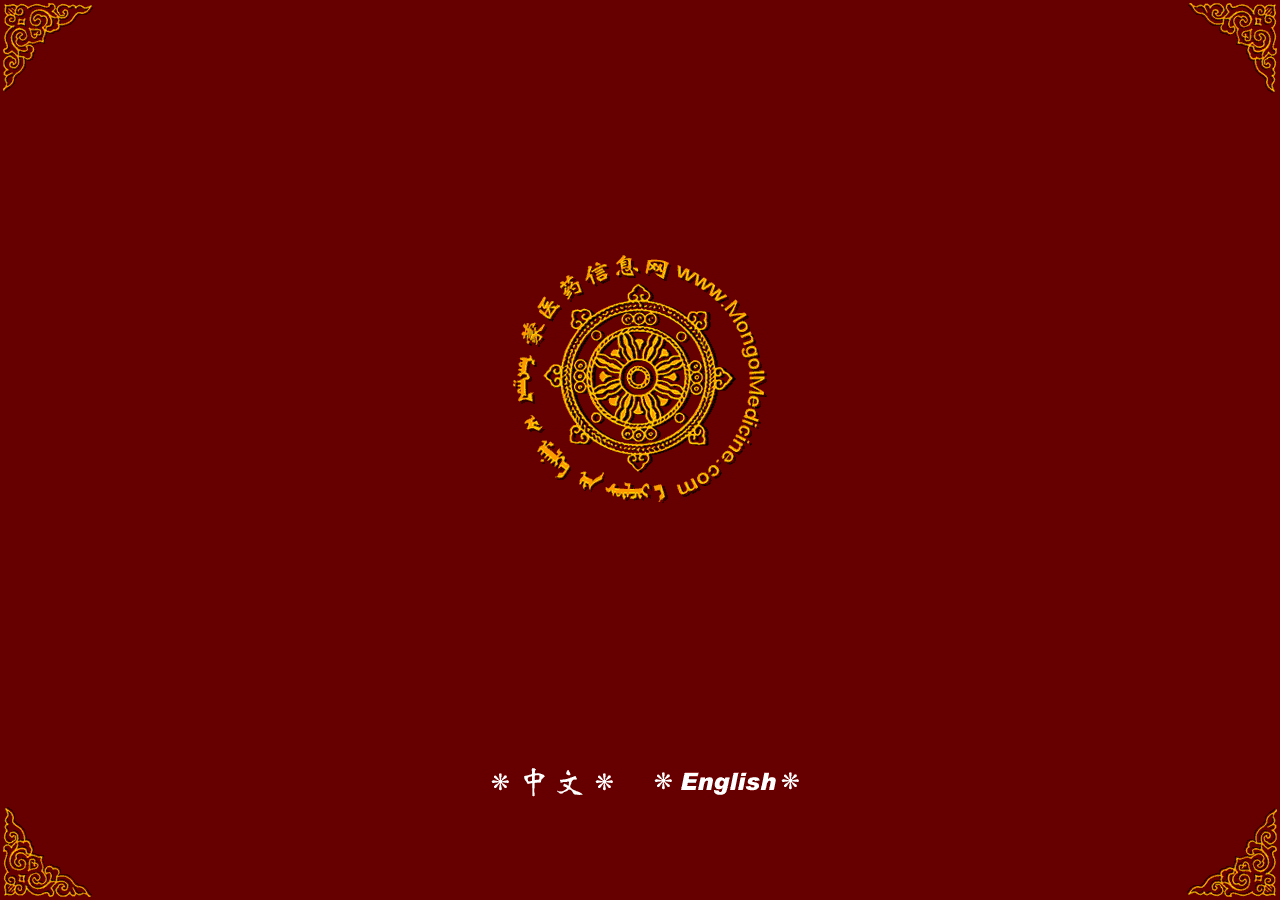
<file: myy1/index.html>
<html>
<head>
<title>MogolMedicine Information Web</title>
<meta http-equiv="content-type" content="text/html; charset=iso-8859-1">
</head>

<body leftmargin="0" topmargin="0" bgcolor="#660000">
<table width="100%" border="0" cellspacing="0" cellpadding="0" align="center" height="100%">
  <tr> 
    <td width="96" height="96" align="left" valign="top"><img src="images/jiao-lt.gif" width="96" height="96"></td>
    <td rowspan="2"> <table width="100%" border="0" cellspacing="0" cellpadding="0">
        <tr> 
          <td align="center" valign="bottom"><img src="images/loget.gif" width="262" height="83"></td>
        </tr>
        <tr> 
          <td align="center" valign="middle"><img src="images/logem.gif" width="262" height="77"></td>
        </tr>
        <tr> 
          <td align="center" valign="top"><img src="images/logeb.gif" width="262" height="97"></td>
        </tr>
      </table></td>
    <td width="96" height="96" align="right" valign="top"><img src="images/jiaort.gif" width="96" height="96"></td>
  </tr>
  <tr> 
    <td rowspan="2">&nbsp;</td>
    <td rowspan="2">&nbsp;</td>
  </tr>
  <tr> 
    <td height="45" align="center" valign="middle" nowrap><table width="350" height="45" border="0" cellpadding="0" cellspacing="3">
        <tr> 
          <td width="175" height="32" align="center"><a href="index.php?myy=c11&lang=cn"><img src="images/btn_r1_c1.gif" name="img1" width="126" height="32" border="0"></a></td>
          <td width="175" align="center"><a href="index.php?myy=c11&lang=en"><img src="images/btn_r1_c2.gif" width="149" height="32" border="0"></a></td>
        </tr>
      </table></td>
  </tr>
  <tr> 
    <td width="96" height="96" align="left" valign="bottom"><img src="images/jiao-lb.gif" width="96" height="96"></td>
    <td align="center" valign="middle">&nbsp; </td>
    <td width="96" height="96" align="right" valign="bottom"><img src="images/jiao-rb.gif" width="96" height="96"></td>
  </tr>
</table>
</body>
</html>
</file>
